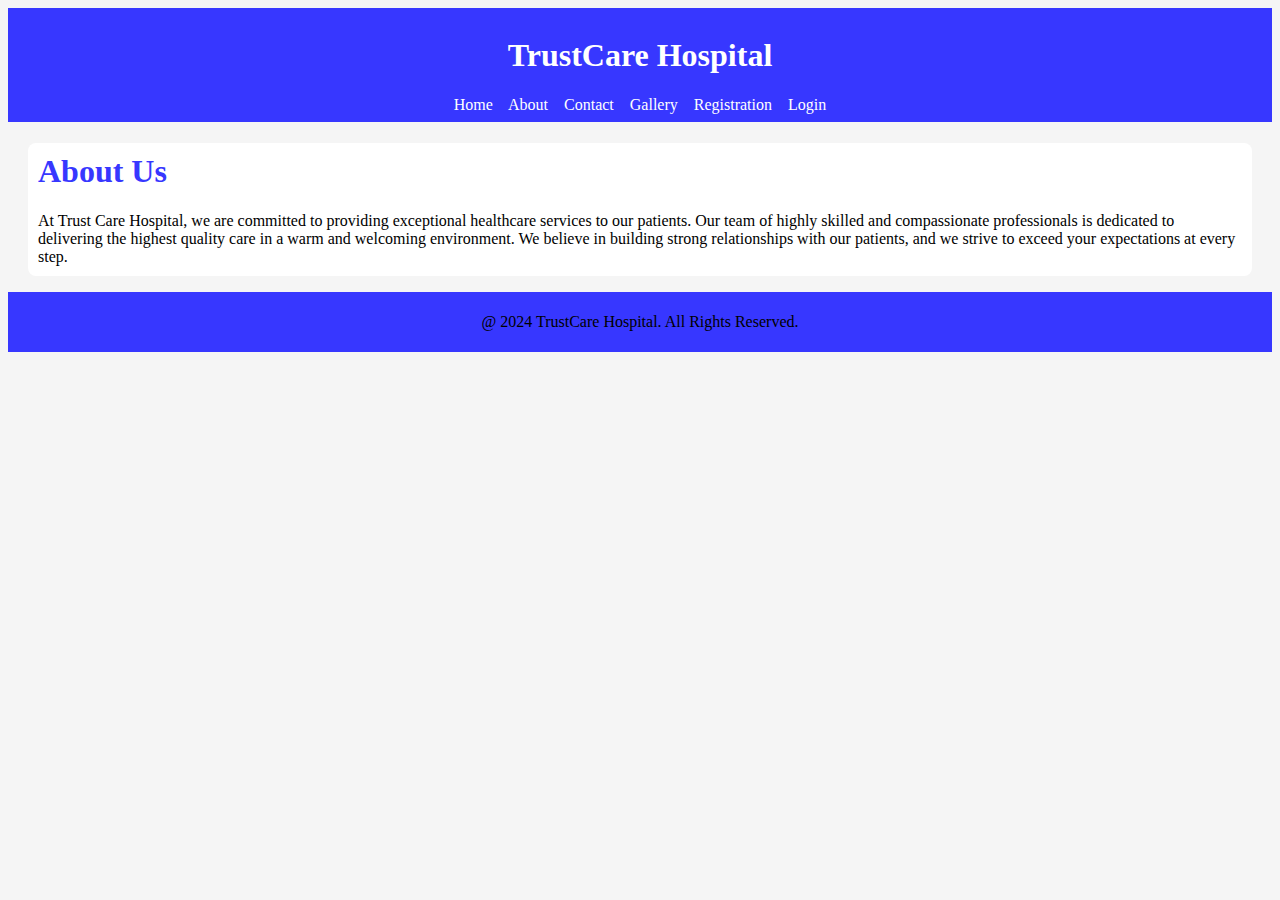
<file: about.html>
<!DOCTYPE html>
<html lang="en">
<head>
    <meta charset="UTF-8">
    <meta name="viewport" content="width=device-width, initial-scale=1.0">
    <title>HOSPITAL-ABOUT</title>
    <link rel="stylesheet" href="style.css">
</head>
<body>

    <header>
       <h1>TrustCare Hospital</h1>
       
         <a href="index.html">Home</a> &nbsp;&nbsp;
         <a href="#">About</a> &nbsp;&nbsp;
         <a href="contact.html">Contact</a> &nbsp;&nbsp;
         <a href="gallery.html">Gallery</a> &nbsp;&nbsp;
         <a href="registration.html">Registration</a> &nbsp;&nbsp;
        <a href="login.html">Login</a>
    </header>

    <div id="container">
        <h1>About Us</h1>
        <p>At Trust Care Hospital, we are committed to providing exceptional healthcare services to our patients. Our team of highly skilled and compassionate professionals is dedicated to delivering the highest quality care in a warm and welcoming environment. We believe in building strong relationships with our patients, and we strive to exceed your expectations at every step.</p>
    </div>

    <footer>
        <p>@ 2024 TrustCare Hospital. All Rights Reserved.</p>
    </footer>
</body>
</html>
</file>
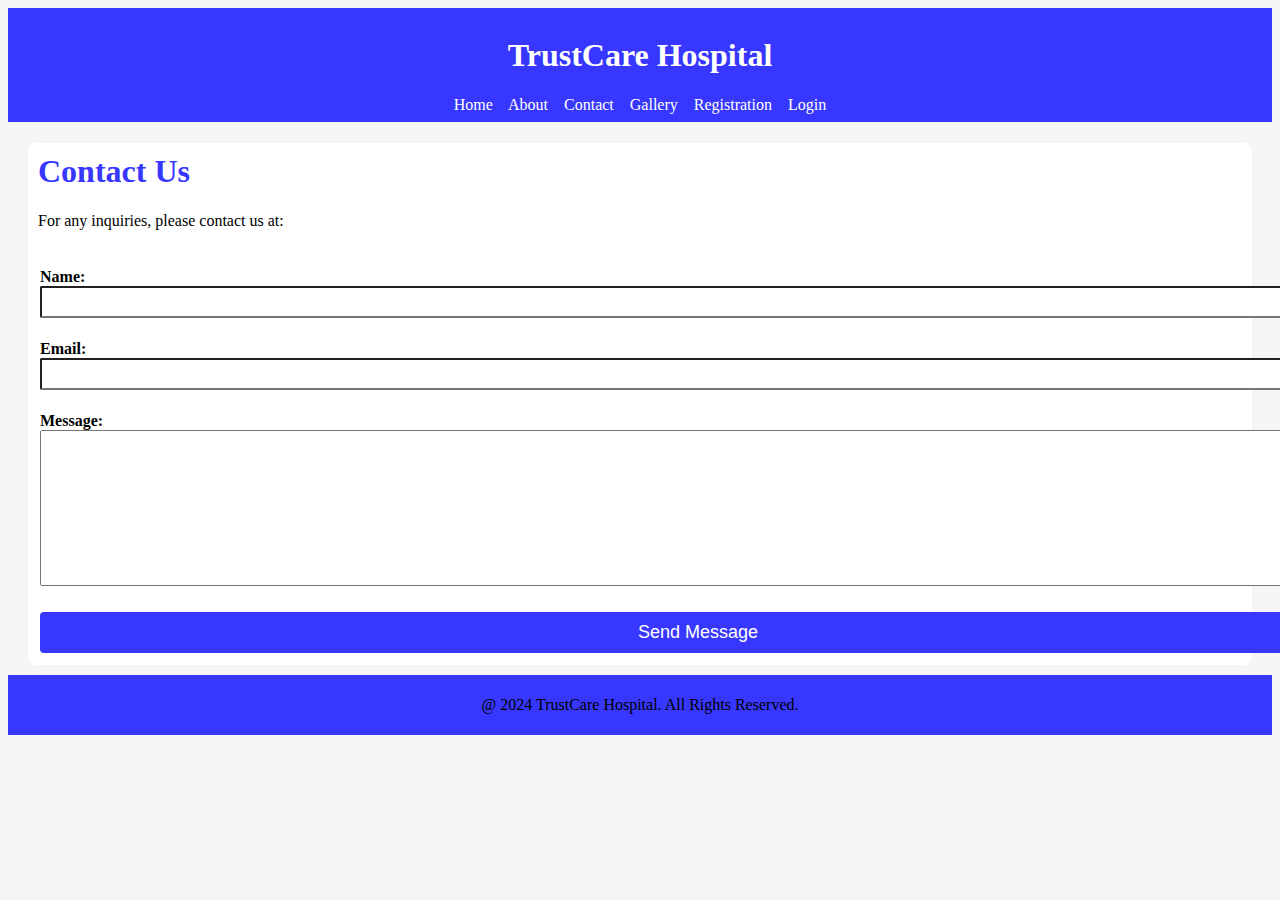
<file: contact.html>
<!DOCTYPE html>
<html lang="en">
<head>
    <meta charset="UTF-8">
    <meta name="viewport" content="width=device-width, initial-scale=1.0">
    <title>HOSPITAL-CONTACT</title>
    <link rel="stylesheet" href="style.css">
</head>
<body>

    <header>
       <h1>TrustCare Hospital</h1>
       
         <a href="index.html">Home</a> &nbsp;&nbsp;
         <a href="about.html">About</a> &nbsp;&nbsp;
         <a href="#">Contact</a> &nbsp;&nbsp;
         <a href="gallery.html">Gallery</a> &nbsp;&nbsp;
         <a href="registration.html">Registration</a> &nbsp;&nbsp;
        <a href="login.html">Login</a>
    </header>

    <div id="container">
        <h1>Contact Us</h1>
        <p>For any inquiries, please contact us at:</p>

        <form action="index.html" name="Hospital" method="post">
            <table>
                <tr>
                    <td>
                        <label for="Name"><b>Name:</b></label><br>
                        <input type="text" name="Name" id="Name" size="158" required>
                    </td>
                </tr>

                <tr>
                    <td>
                        <label for="email"><b>Email:</b></label><br>
                        <input type="email" name="email" id="email" size="158" required>
                    </td>
                </tr>

                <tr>
                    <td>
                        <label for="message"><b>Message:</b></label><br>
                        <textarea name="message" id="message" cols="155" rows="10" required></textarea>
                    </td>
                </tr>

                <tr>
                    <td id="button">
                        <input type="submit" value="Send Message">
                    </td>
                </tr>
            </table>
        </form>
           

    </div>

    <footer>
        <p>@ 2024 TrustCare Hospital. All Rights Reserved.</p>
    </footer>
</body>
</html>
</file>
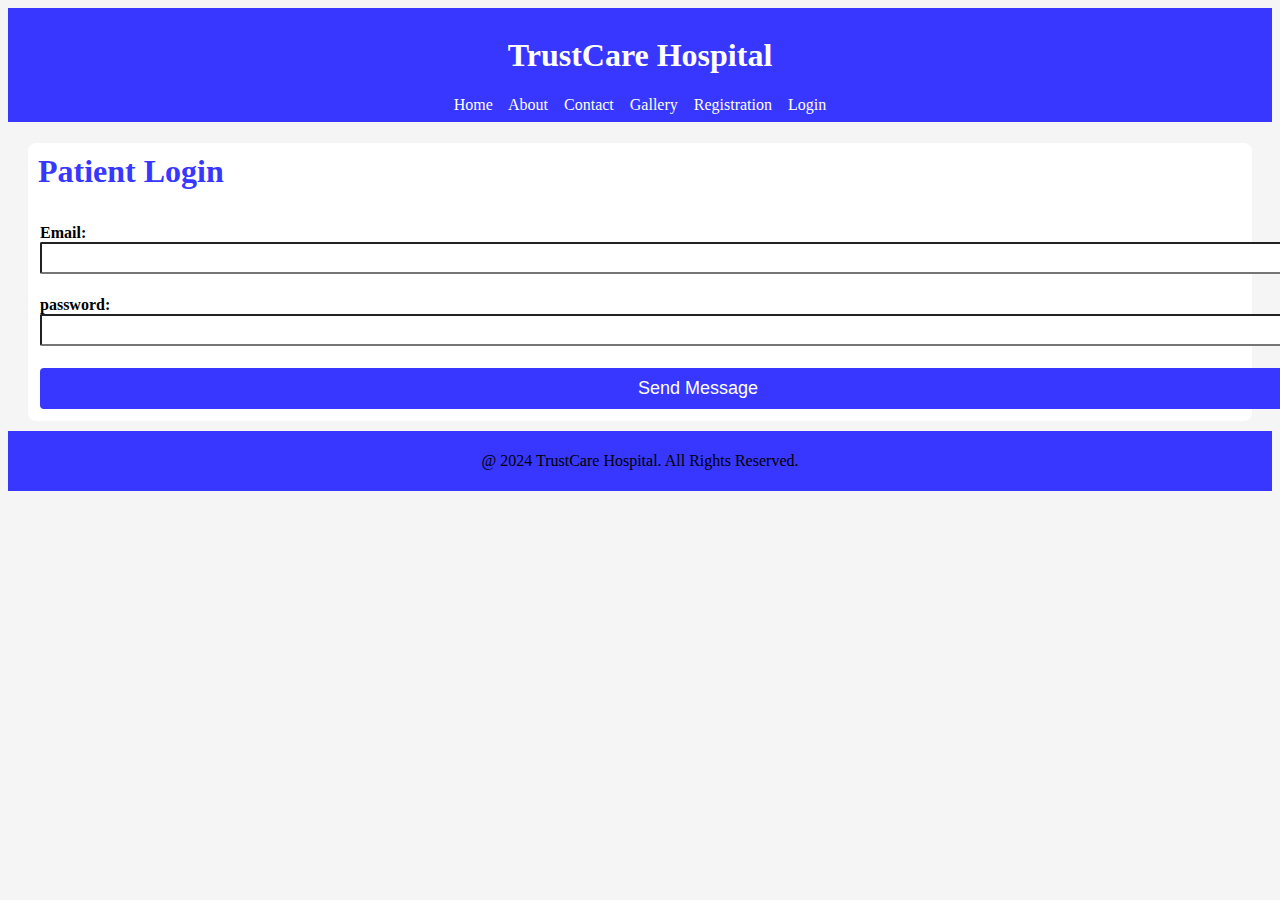
<file: login.html>
<!DOCTYPE html>
<html lang="en">
<head>
    <meta charset="UTF-8">
    <meta name="viewport" content="width=device-width, initial-scale=1.0">
    <title>HOSPITAL-LOGIN</title>
    <link rel="stylesheet" href="style.css">
</head>
<body>

    <header>
       <h1>TrustCare Hospital</h1>
       
         <a href="index.html">Home</a> &nbsp;&nbsp;
         <a href="about.html">About</a> &nbsp;&nbsp;
         <a href="contact.html">Contact</a> &nbsp;&nbsp;
         <a href="gallery.html">Gallery</a> &nbsp;&nbsp;
         <a href="registration.html">Registration</a> &nbsp;&nbsp;
        <a href="#">Login</a>
    </header>

    <div id="container">
        <h1>Patient Login</h1>

        <form action="index.html" name="Hospital" method="post">
            <table>
                
                <tr>
                    <td>
                        <label for="email"><b>Email:</b></label><br>
                        <input type="email" name="email" id="email" size="158" required>
                    </td>
                </tr>

                <tr>
                    <td>
                        <label for="password"><b>password:</b></label><br>
                        <input type="password" name="password" id="password" size="158" required>
                    </td>
                </tr>

                <tr>
                    <td id="button">
                        <input type="submit" value="Send Message">
                    </td>
                </tr>
            </table>
        </form>
           

    </div>

    <footer>
        <p>@ 2024 TrustCare Hospital. All Rights Reserved.</p>
    </footer>
</body>
</html>
</file>
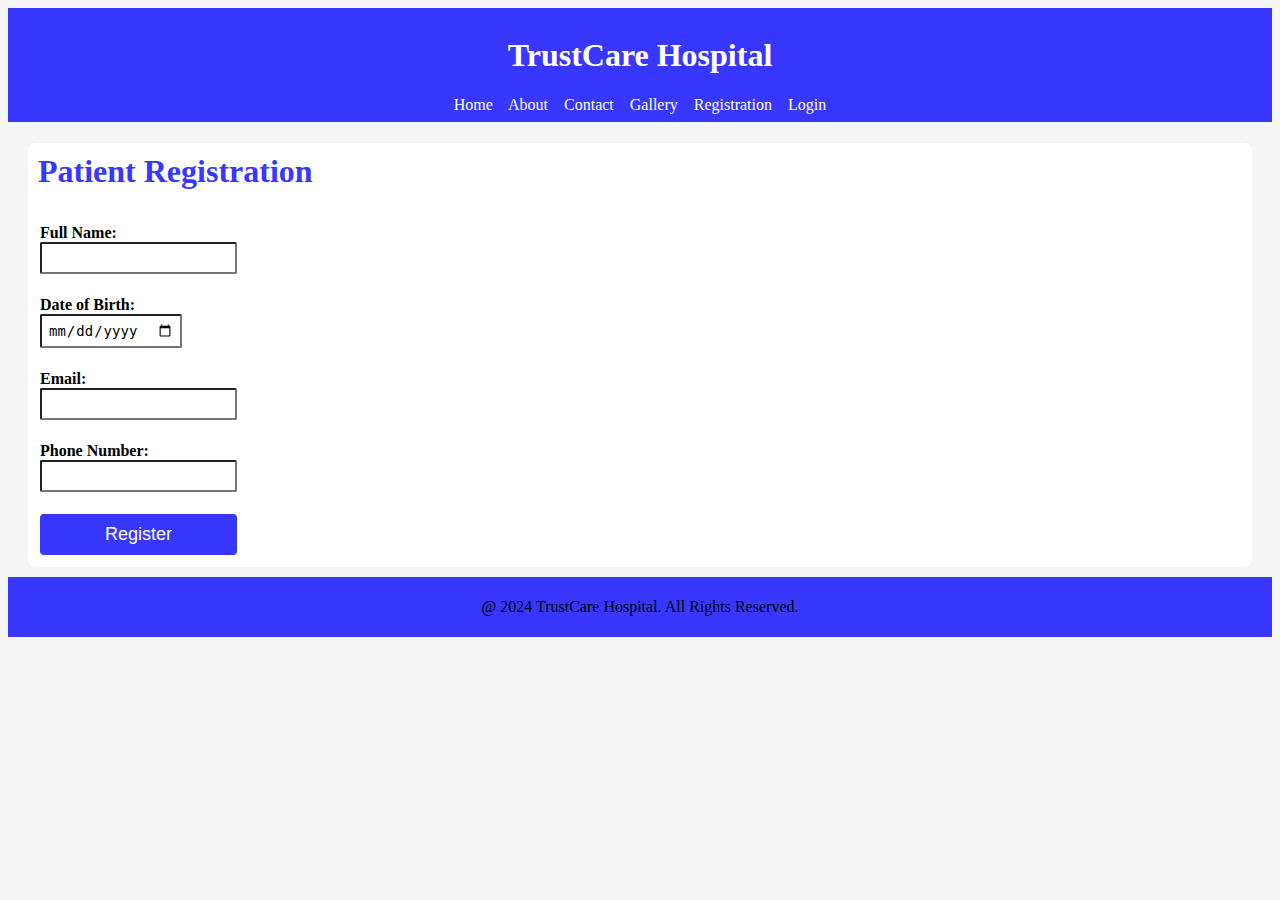
<file: registration.html>
<!DOCTYPE html>
<html lang="en">
<head>
    <meta charset="UTF-8">
    <meta name="viewport" content="width=device-width, initial-scale=1.0">
    <title>HOSPITAL-REGISTRATION</title>
    <link rel="stylesheet" href="style.css">
</head>
<body>

    <header>
       <h1>TrustCare Hospital</h1>
       
         <a href="index.html">Home</a> &nbsp;&nbsp;
         <a href="about.html">About</a> &nbsp;&nbsp;
         <a href="contact.html">Contact</a> &nbsp;&nbsp;
         <a href="gallery.html">Gallery</a> &nbsp;&nbsp;
         <a href="#">Registration</a> &nbsp;&nbsp;
        <a href="login.html">Login</a>
    </header>

    <div id="container">
        <h1>Patient Registration</h1>
        
        <form action="index.html" name="Hospital" method="post">
            <table>
                <tr>
                    <td>
                        <label for="fName"><b>Full Name:</b></label><br>
                        <input type="text" name="fName" id="fName"  required>
                    </td>
                </tr>

                <tr>
                    <td>
                        <label for="dob"><b>Date of Birth:</b></label><br>
                        <input type="date" name="dob" id="dob"  required>
                    </td>
                </tr>

                <tr>
                    <td>
                        <label for="email"><b>Email:</b></label><br>
                        <input type="email" name="email" id="email"  required>
                    </td>
                </tr>

                <tr>
                    <td>
                        <label for="number"><b>Phone Number:</b></label><br>
                        <input type="number" name="number" id="number"  required>
                    </td>
                </tr>

                <tr>
                    <td id="button">
                        <input type="submit"  value="Register">
                    </td>
                </tr>
            </table>
        </form>
           

    </div>

    <footer>
        <p>@ 2024 TrustCare Hospital. All Rights Reserved.</p>
    </footer>
</body>
</html>
</file>
<file: style.css>
body {
    background-color: whitesmoke;
}

header {
    text-align: center;
    background-color: rgb(55, 55, 255);
    padding: 8px;

}

header h1 {
    color: white;
}

#container {
    background-color: white;
    margin: 10px 20px;
    border-radius: 8px;
}

#container h1 {
    color: rgb(55, 55, 255);
    padding: 10px 10px 0px 10px;
}

#container p {
    padding: 0px 10px 10px 10px;
}

a {
    color: white;
    text-decoration: none;
}

#image {
    height: 400px;
    width: 800px;
    padding: 0px 10px 10px 10px;
}

td {
    padding: 10px;
}

input{
    font-size: 14px;
    border-radius: 2px;
    padding: 6px;
}

#button input {
    background-color: rgb(55, 55, 255);
    font-size: 18px;
    color: white;
    border: none;
    border-radius: 4px;
    padding: 10px;
    cursor: pointer;
    background-color: rgb(55, 55, 255);
    width: 100%;
}

.gallery-images-container {
    display: flex;
    flex-wrap: wrap;
    justify-content: center;
    padding-top: 5px;
    padding-bottom: 20px;
}

.g-image {
    height: 200px;
    width: 300px;
    border-radius: 6px;
    align-items: center;
    padding: 15px;
    border-radius: 4px;
}

footer {
    text-align: center;
    background-color: rgb(55, 55, 255);
    padding: 5px;
}
</file>
